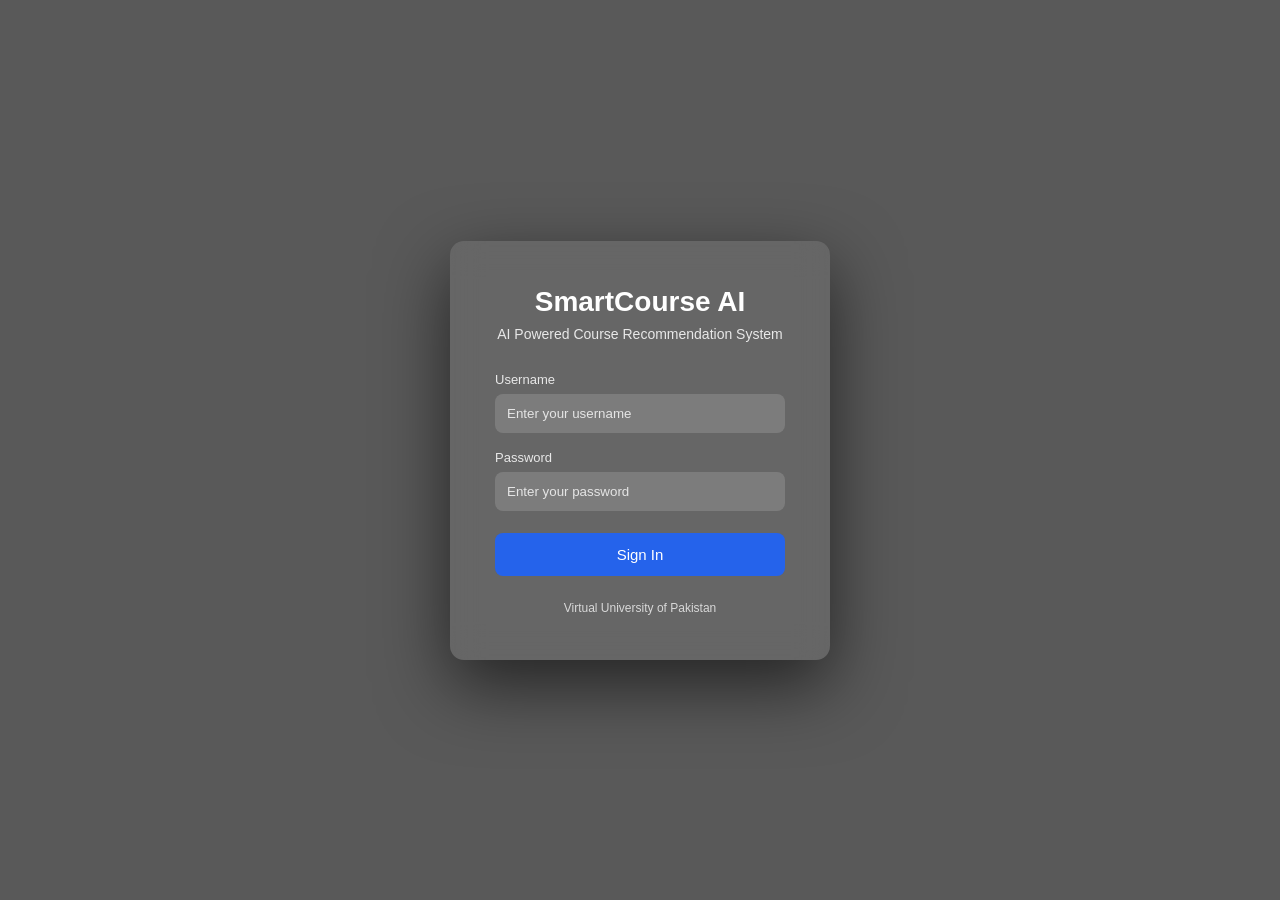
<file: templates/login.html>
<!DOCTYPE html>

<html lang="en">
<head>
<meta charset="UTF-8">
<title>SmartCourse AI - Login</title>

<style>

*{
margin:0;
padding:0;
box-sizing:border-box;
font-family: 'Segoe UI', Tahoma, Geneva, Verdana, sans-serif;
}

body{
height:100vh;
overflow:hidden;
}

/* Background */

.bg{
position:fixed;
width:100%;
height:100%;
background:url('https://images.unsplash.com/photo-1523240795612-9a054b0db644') center/cover no-repeat;
}

/* Dark Overlay */

.overlay{
position:fixed;
width:100%;
height:100%;
background:rgba(0,0,0,0.65);
}

/* Center Layout */

.container{
position:relative;
z-index:2;
height:100vh;

display:flex;
justify-content:center;
align-items:center;
}

/* Login Card */

.card{

width:380px;
padding:45px;

background:rgba(255,255,255,0.08);
backdrop-filter: blur(16px);

border-radius:14px;

color:white;

box-shadow:0 25px 70px rgba(0,0,0,0.6);

text-align:center;
}

/* Logo Title */

.logo{
font-size:28px;
font-weight:600;
margin-bottom:8px;
}

.subtitle{
font-size:14px;
opacity:0.85;
margin-bottom:28px;
}

/* Input Fields */

.input-group{
text-align:left;
margin-top:15px;
}

label{
font-size:13px;
opacity:0.85;
}

input{

width:100%;
padding:12px;

margin-top:6px;

border:none;
border-radius:8px;

background:rgba(255,255,255,0.15);
color:white;

outline:none;
}

input::placeholder{
color:#e5e5e5;
}

/* Button */

button{

width:100%;
padding:13px;

margin-top:22px;

border:none;
border-radius:8px;

background:#2563eb;

color:white;

font-size:15px;
font-weight:500;

cursor:pointer;

transition:0.3s;
}

button:hover{
background:#1e40af;
}

/* Footer */

.footer{

margin-top:25px;

font-size:12px;
opacity:0.75;

}

</style>

</head>

<body>

<div class="bg"></div>
<div class="overlay"></div>

<div class="container">

<div class="card">

<div class="logo">
SmartCourse AI
</div>

<div class="subtitle">
AI Powered Course Recommendation System
</div>

<form action="/home">

<div class="input-group">
<label>Username</label>
<input type="text" placeholder="Enter your username">
</div>

<div class="input-group">
<label>Password</label>
<input type="password" placeholder="Enter your password">
</div>

<button type="submit">
Sign In
</button>

</form>

<div class="footer">
Virtual University of Pakistan
</div>

</div>

</div>

</body>
</html>
</file>
